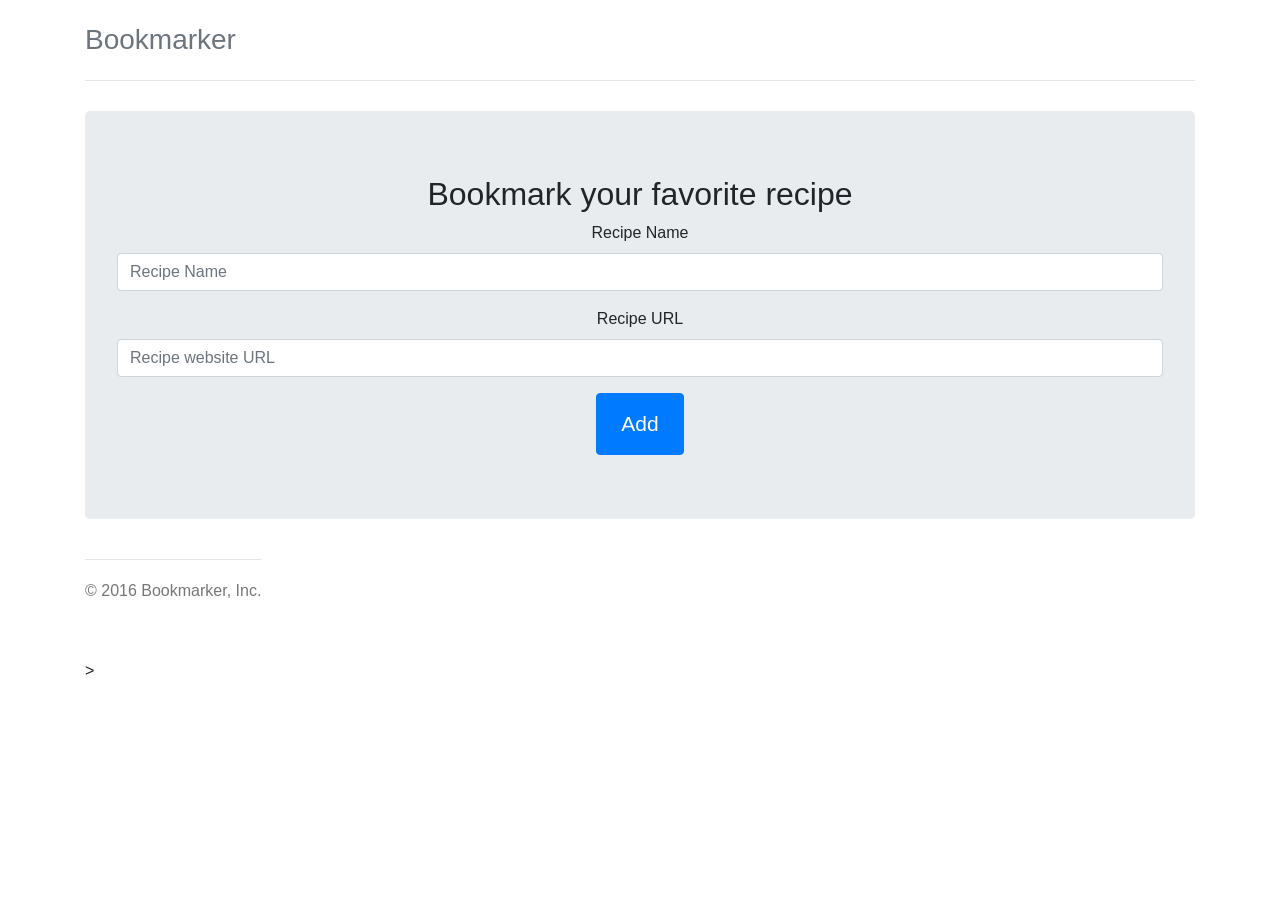
<file: index.html>
<!DOCTYPE html>
<html lang="en">
  <head>
    <meta charset="utf-8">
    <meta http-equiv="X-UA-Compatible" content="IE=edge">
    <meta name="viewport" content="width=device-width, initial-scale=1">
    
    <title>Site Bookmarker</title>

    <!-- Bootstrap core CSS -->
    <link href="css/bootstrap.min.css" rel="stylesheet">
    <link href="css/style.css" rel="stylesheet">
  </head>

  <body>

    <div class="container">
      <div class="header clearfix">
        <nav>
        </nav>
        <h3 class="text-muted">Bookmarker</h3>
      </div>

      <div class="jumbotron">
        <h2>Bookmark your favorite recipe</h2>
          <form id='myForm'>
              <div class="form-group">
                  <label>Recipe Name</label>
                  <input type="text" class="form-control" id="recipename" placeholder="Recipe Name">
              </div>
              <div class="form-group">
                  <label>Recipe URL</label>
                  <input type="text" class="form-control" id="recipeURL" placeholder="Recipe website URL">
              </div>
              <button type='submit' class="btn btn-primary">Add</button>
          </form>
        <!--<p><a class="btn btn-lg btn-success" href="#" role="button">Sign up today</a></p> -->
      </div>

      <div class="row marketing">
        <div class="col-lg-12">
          <div id="bookmarkresults"></div>
        </div>

          <footer class="footer">
        <p>&copy; 2016 Bookmarker, Inc.</p>
      </footer>

    </div> <!-- /container -->
        <script
  src="https://code.jquery.com/jquery-3.5.1.js"
  integrity="sha256-QWo7LDvxbWT2tbbQ97B53yJnYU3WhH/C8ycbRAkjPDc="
  crossorigin="anonymous"></script>
        <script src="js/bootstrap.min.js"></script>>
        <script src='main.js'></script>
  </body>
</html>
</file>
<file: css/style.css>
/* Space out content a bit */
body {
  padding-top: 20px;
  padding-bottom: 20px;
}

/* Everything but the jumbotron gets side spacing for mobile first views */
.header,
.marketing,
.footer {
  padding-right: 15px;
  padding-left: 15px;
}

/* Custom page header */
.header {
  padding-bottom: 20px;
  border-bottom: 1px solid #e5e5e5;
}
/* Make the masthead heading the same height as the navigation */
.header h3 {
  margin-top: 0;
  margin-bottom: 0;
  line-height: 40px;
}

/* Custom page footer */
.footer {
  padding-top: 19px;
  color: #777;
  border-top: 1px solid #e5e5e5;
}
.well {
border-style:solid;
}

/* Customize container */
@media (min-width: 768px) {
  .container {
    /*max-width: 730px;*/
  }
}
.container-narrow > hr {
  margin: 30px 0;
}

/* Main marketing message and sign up button */
.jumbotron {
  text-align: center;
  border-bottom: 1px solid #e5e5e5;
}
.jumbotron .btn {
  padding: 14px 24px;
  font-size: 21px;
}

/* Supporting marketing content */
.marketing {
  margin: 40px 0;
}
.marketing p + h4 {
  margin-top: 28px;
}

/* Responsive: Portrait tablets and up */
@media screen and (min-width: 768px) {
  /* Remove the padding we set earlier */
  .header,
  .marketing,
  .footer {
    padding-right: 0;
    padding-left: 0;
  }
  /* Space out the masthead */
  .header {
    margin-bottom: 30px;
  }
  /* Remove the bottom border on the jumbotron for visual effect */
  .jumbotron {
    border-bottom: 0;
  }
}

 /* RD: making vertical align great again */
.table > tbody > tr > td {
     vertical-align: middle;
}
</file>
